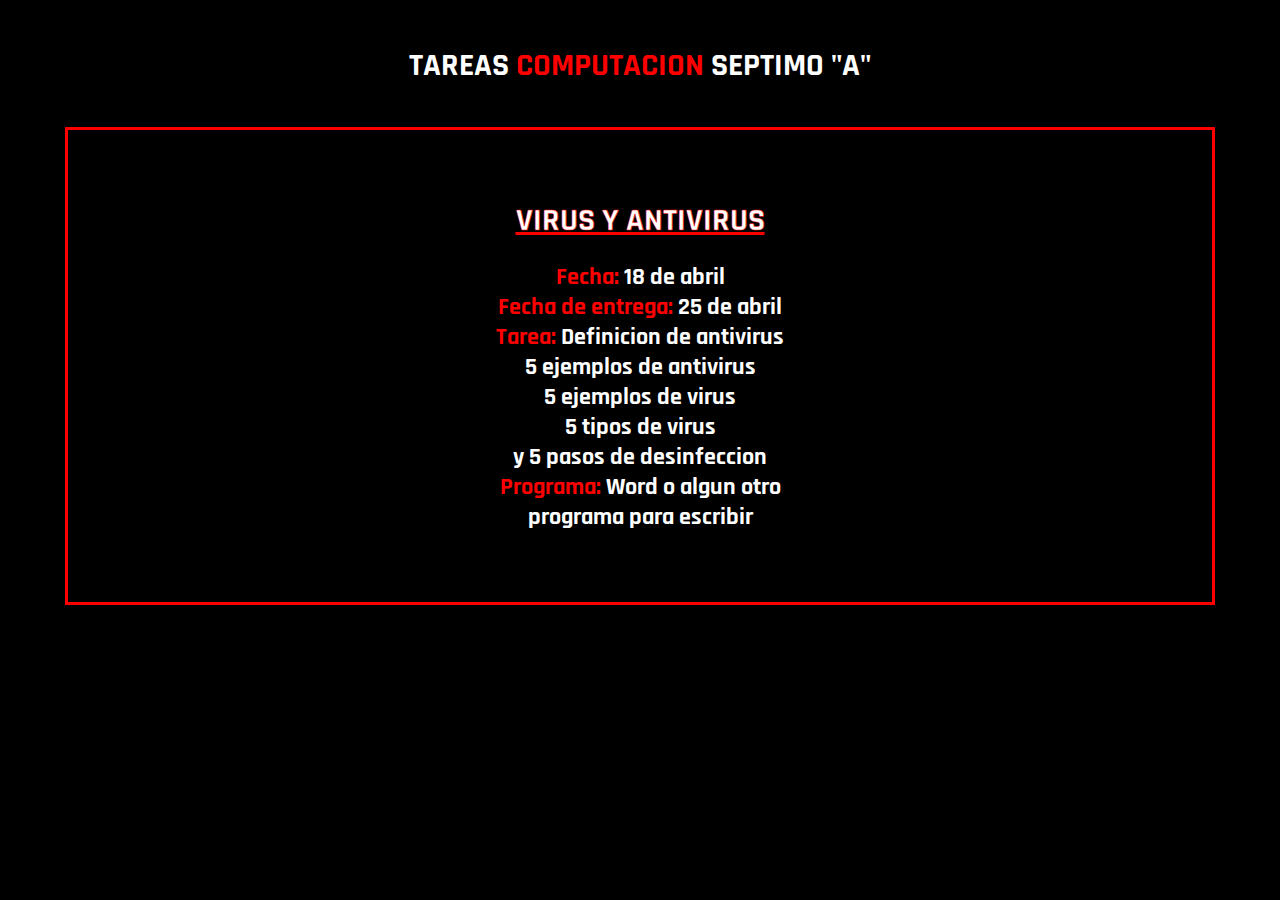
<file: computacion.html>
<!DOCTYPE html>
<html>
<head>
	<title>Computacion Benjamin Zorrilla | Septimpo A</title>
	<meta name="viewport" content="width=device-width, initial-scale=1.0">
	<link rel="stylesheet" href="https://cdnjs.cloudflare.com/ajax/libs/animate.css/4.1.1/animate.min.css"/>
</head>
<body>
	<style type="text/css">
		@import url('https://fonts.googleapis.com/css2?family=Rajdhani:wght@500;600&display=swap');
		* {
			padding: 0px;
			margin: 0px;
			font-family: 'Rajdhani', sans-serif;
			color: white;
		}
		body {
			background-color: black;
		}
		.home {
			display: flex;
			flex-wrap: wrap;
		}
		.in-flex {
			flex: 1;
			min-width: 250px;
		}
		.in-flex:first-child {
			flex: 2;
			padding: 25px;
			/**background-color: black;*/
			margin: 20px;
			margin-bottom: 0px;
		}
		.in-flex div {
			padding: 25px;
			/**background-color: black;*/
			margin: 20px;
		}
		th {
			border: 0.1px solid #B6B6B6;
			padding: 5px;
		}

		.borde {
			-webkit-text-fill-color: white;
			-webkit-text-stroke: 0.5px;
			-webkit-text-stroke-color: #B6B6B6;
		}
		.borde2 {
			border: solid red;
		}
		td {
			padding: 10px;
			border: 0.1px solid #B6B6B6;
		}
		.title {
			-webkit-text-fill-color: white;
			-webkit-text-stroke: 0.5px;
			-webkit-text-stroke-color: red;
		}
		span {
			color: red;
		}
	</style>
	<section class="home">
		<div class="in-flex">
			<center>
				<h1 class="animate__animated animate__zoomInDown">TAREAS <span>COMPUTACION</span> SEPTIMO "A"</h1>
				<br>
				<!--<table width="500" height="100">
	               <tr>
	            	   <th class="borde">Fecha</th>
	                   <th class="borde">Fecha de entrega</th>
	                   <th class="borde">Tarea</th>
	                   <th class="borde">Programa</th>
	                </tr>
	                <tr>
	                    <td>18 de abril</td>
	                    <td>25 de abril</td>
	                    <td>Definicion de antivirus<br>5 ejemplos de antivirus<br>5 ejemplos de virus<br>5 tipos de virus</td>
	                    <td>Word o algun otro programa<br>para escribir</td>
	                 </tr>
	            </table>-->
	            <div class="borde2">
	            	<div class="animate__animated animate__backInUp">
			            <h1 class="title"><u>VIRUS Y ANTIVIRUS</u></h1><br><h2><span>Fecha: </span>18 de abril</h2>
			            <h2><span>Fecha de entrega: </span>25 de abril</h2>
			            <h2><span>Tarea: </span>Definicion de antivirus<br>5 ejemplos de antivirus<br>5 ejemplos de virus<br>5 tipos de virus<br>y 5 pasos de desinfeccion</h2>
			            <h2><span>Programa: </span>Word o algun otro <br>programa para escribir</h2>
			        </div>
	        	</div>
        	</center>
		</div>
	</section>
</body>
</html>
</file>
